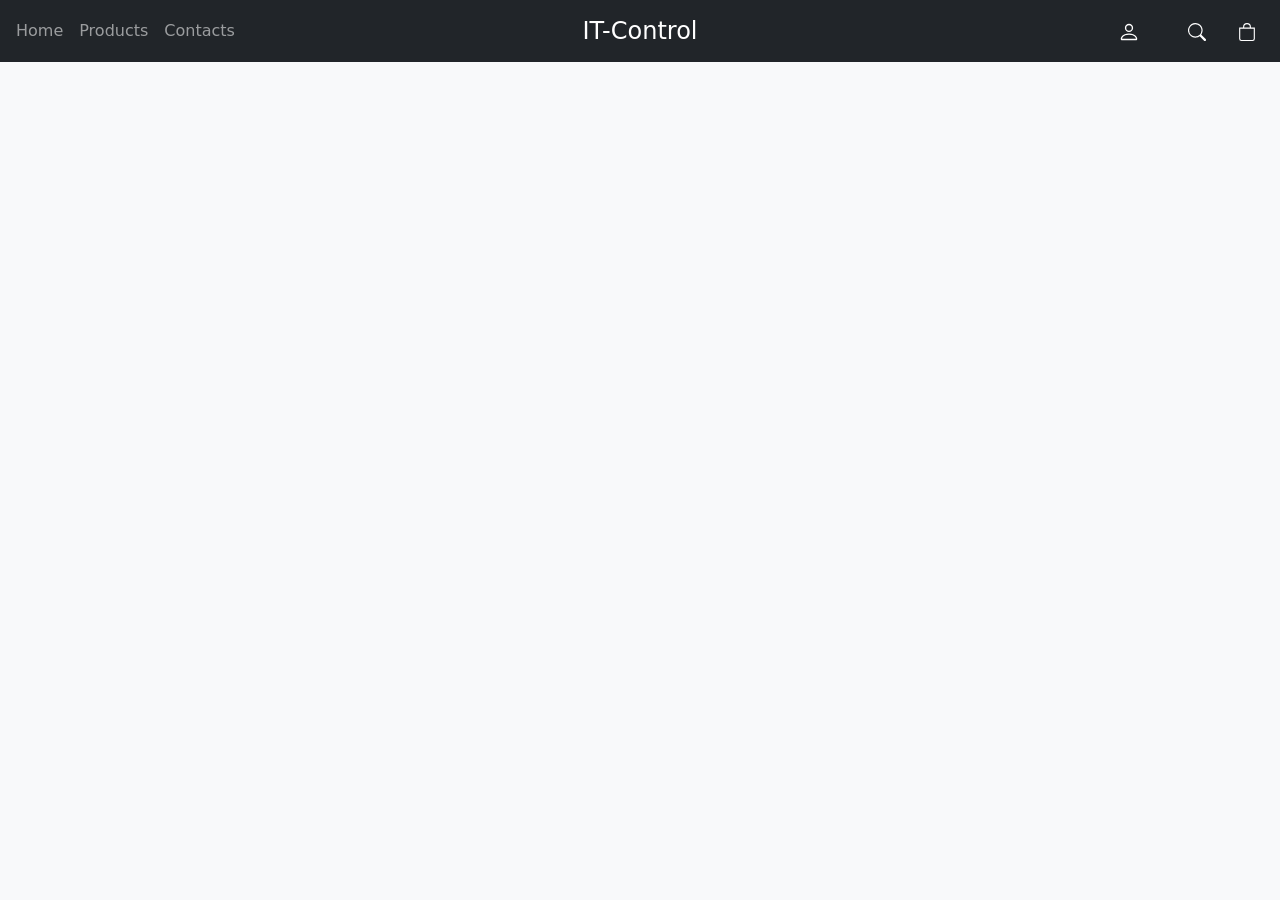
<file: index.html>
<!DOCTYPE html>
<html lang="en">

<head>
  <meta charset="UTF-8">
  <meta name="viewport" content="width=device-width, initial-scale=1.0">
  <title>IT-Control - купить оборудование для майнинга.</title>
  <link href="https://cdn.jsdelivr.net/npm/bootstrap@5.0.2/dist/css/bootstrap.min.css" rel="stylesheet" integrity="sha384-EVSTQN3/azprG1Anm3QDgpJLIm9Nao0Yz1ztcQTwFspd3yD65VohhpuuCOmLASjC" crossorigin="anonymous">
  <link rel="stylesheet" href="style.css">
  <script defer type="text/javascript" src="jquery-3.6.0.min.js"></script>
  <script defer src="script.js"></script>
  <script defer src="https://cdn.jsdelivr.net/npm/bootstrap@5.0.2/dist/js/bootstrap.bundle.min.js" integrity="sha384-MrcW6ZMFYlzcLA8Nl+NtUVF0sA7MsXsP1UyJoMp4YLEuNSfAP+JcXn/tWtIaxVXM" crossorigin="anonymous"></script>
</head>

<body class="bg-light">
  <!--Шапка-->
  <header id="header" class="sticky-top mb-2" style="transition: top 0.4s;">
    <nav class="navbar navbar-expand-md navbar-expand-lg navbar-expand-xl navbar-expand-xxl navbar-dark bg-dark scrolling-navbar">
      <div class="container-fluid row px-2 m-0">

        <!--Навигация (левая сторона мал)-->
        <div class="col-4 d-flex d-md-none d-lg-none d-xl-none d-xxl-none" style="height: 2.5rem;">

          <!--Навигационная панель(иконка)-->
          <a class="btn btn-dark bg-dark navPanelSmall-btn">
            <span class="navbar-toggler-icon "></span>
          </a>

          <a class="btn btn-dark bg-dark navPanelSmall-close-btn" style="display: none;">
            <svg xmlns="http://www.w3.org/2000/svg" width="18" height="18" fill="currentColor" class="bi bi-x-lg color-dark" viewBox="0 0 16 16">
              <path d="M1.293 1.293a1 1 0 0 1 1.414 0L8 6.586l5.293-5.293a1 1 0 1 1 1.414 1.414L9.414 8l5.293 5.293a1 1 0 0 1-1.414 1.414L8 9.414l-5.293 5.293a1 1 0 0 1-1.414-1.414L6.586 8 1.293 2.707a1 1 0 0 1 0-1.414z" />
            </svg>
          </a>

          <!--Поиск-->
          <a class="navbar-brand mx-2 p-0 search-btn-small">
            <svg xmlns="http://www.w3.org/2000/svg" width="18" height="18" fill="currentColor" class="bi bi-search" viewBox="0 0 16 16">
              <path d="M11.742 10.344a6.5 6.5 0 1 0-1.397 1.398h-.001c.03.04.062.078.098.115l3.85 3.85a1 1 0 0 0 1.415-1.414l-3.85-3.85a1.007 1.007 0 0 0-.115-.1zM12 6.5a5.5 5.5 0 1 1-11 0 5.5 5.5 0 0 1 11 0z" />
            </svg>
          </a>

        </div>

        <!--Навигация (левая сторона бол)-->
        <ul class="navbar-nav collapse navbar-collapse pe-0 col-4">
          <li class="nav-item">
            <a href="home.html" class="nav-link nav-btn-big">Home</a>
          </li>

          <li class="nav-item">
            <a href="#" class="nav-link nav-btn-big" id="products-btn-big">Products</a>
          </li>

          <li class="nav-item">
            <a href="" class="nav-link nav-btn-big">Contacts</a>
          </li>
        </ul>

        <!--Компания-->
        <a href="home.html" class="navbar-brand mr-0 text-center col-4">IT-Control</a>

        <!--Навигация (правая сторона бол)-->
        <div class="navbar-nav collapse navbar-collapse col-4 justify-content-end">

          <!--Аккаунт-->
          <a href="" class="navbar-brand nav-link me-4 mx-2 nav-btn-big">
            <svg xmlns="http://www.w3.org/2000/svg" width="22" height="22" fill="currentColor" class="bi bi-person" viewBox="0 0 16 16">
              <path
                d="M8 8a3 3 0 1 0 0-6 3 3 0 0 0 0 6zm2-3a2 2 0 1 1-4 0 2 2 0 0 1 4 0zm4 8c0 1-1 1-1 1H3s-1 0-1-1 1-4 6-4 6 3 6 4zm-1-.004c-.001-.246-.154-.986-.832-1.664C11.516 10.68 10.289 10 8 10c-2.29 0-3.516.68-4.168 1.332-.678.678-.83 1.418-.832 1.664h10z" />
            </svg>
          </a>

          <!--Поиск-->
          <a href="" class="navbar-brand nav-link mx-2 search-btn-big" data-bs-toggle="offcanvas" data-bs-target="#navSearch" aria-controls="navSearch">
            <svg xmlns="http://www.w3.org/2000/svg" width="18" height="18" fill="currentColor" class="bi bi-search" viewBox="0 0 16 16">
              <path d="M11.742 10.344a6.5 6.5 0 1 0-1.397 1.398h-.001c.03.04.062.078.098.115l3.85 3.85a1 1 0 0 0 1.415-1.414l-3.85-3.85a1.007 1.007 0 0 0-.115-.1zM12 6.5a5.5 5.5 0 1 1-11 0 5.5 5.5 0 0 1 11 0z" />
            </svg>
          </a>

          <!--Корзина-->
          <a href="" class="navbar-brand nav-link mx-2 nav-btn-big">
            <svg xmlns="http://www.w3.org/2000/svg" width="18" height="18" fill="currentColor" class="bi bi-bag" viewBox="0 0 16 16">
              <path d="M8 1a2.5 2.5 0 0 1 2.5 2.5V4h-5v-.5A2.5 2.5 0 0 1 8 1zm3.5 3v-.5a3.5 3.5 0 1 0-7 0V4H1v10a2 2 0 0 0 2 2h10a2 2 0 0 0 2-2V4h-3.5zM2 5h12v9a1 1 0 0 1-1 1H3a1 1 0 0 1-1-1V5z" />
            </svg>
          </a>

        </div>

        <!--Навигация (правая сторона мал)-->
        <div class="col-4 d-flex d-md-none d-lg-none d-xl-none d-xxl-none justify-content-end">

          <!--Аккаунт-->
          <a href="" class="navbar-brand mx-2 nav-btn-small">
            <svg xmlns="http://www.w3.org/2000/svg" width="22" height="22" fill="currentColor" class="bi bi-person" viewBox="0 0 16 16">
              <path
                d="M8 8a3 3 0 1 0 0-6 3 3 0 0 0 0 6zm2-3a2 2 0 1 1-4 0 2 2 0 0 1 4 0zm4 8c0 1-1 1-1 1H3s-1 0-1-1 1-4 6-4 6 3 6 4zm-1-.004c-.001-.246-.154-.986-.832-1.664C11.516 10.68 10.289 10 8 10c-2.29 0-3.516.68-4.168 1.332-.678.678-.83 1.418-.832 1.664h10z" />
            </svg>
          </a>

          <!--Корзина-->
          <a href="" class="navbar-brand me-2 mx-2 nav-btn-small">
            <svg xmlns="http://www.w3.org/2000/svg" width="18" height="18" fill="currentColor" class="bi bi-bag" viewBox="0 0 16 16">
              <path d="M8 1a2.5 2.5 0 0 1 2.5 2.5V4h-5v-.5A2.5 2.5 0 0 1 8 1zm3.5 3v-.5a3.5 3.5 0 1 0-7 0V4H1v10a2 2 0 0 0 2 2h10a2 2 0 0 0 2-2V4h-3.5zM2 5h12v9a1 1 0 0 1-1 1H3a1 1 0 0 1-1-1V5z" />
            </svg>
          </a>

        </div>

      </div>
    </nav>

    <!--Список продуктов(Products)-->
    <div class="bg-dark justify-content-start pt-0 mb-2 fluid-container" id="ProductsMenuBig">
      <a href="" class="text-decoration-none px-2 h-5 product-1" style="color: rgba(255,255,255,.55); display: none; margin-left: 4.5rem!important;">Miners</a>
      <a href="" class="text-decoration-none px-2 h-5 product-2" style="color: rgba(255,255,255,.55); display: none; margin-left: 1rem!important;">Immersive coolling</a>
      <a href="" class="text-decoration-none px-2 h-5 product-3" style="color: rgba(255,255,255,.55); display: none; margin-left: 1rem!important;">Graphics cards</a>
      <a href="" class="text-decoration-none px-2 h-5 product-4" style="color: rgba(255,255,255,.55); display: none; margin-left: 1rem!important;">Other</a>
    </div>

    <!--Скрытые окна:-->
    <!--Навигационная панель-->
    <div class="navPanelSmall">

      <!--Элементы навигации-->
      <div class=" flex-column">
        <ul>

          <a href="" class="text-decoration-none" style="color: rgba(255,255,255,.55)">
            <h3 class="smallPanel-nav-1" style="display: none;">Home</h3>
          </a>

          <a href="#" class="text-decoration-none" style="color: rgba(255,255,255,.55)" id="products-btn-small">
            <h3 class="smallPanel-nav-2" style="display: none;">Products</h3>
          </a>

          <!--Спиксок продуктов-->
          <div class="" id="ProductsMenuSmall">
            <a href="" class="dropdown-item h5 small-product-1" style="display: none; color: rgba(255,255,255,.55)">Miners</a>
            <a href="" class="dropdown-item h5 small-product-2" style="display: none; color: rgba(255,255,255,.55)">Graphics cards</a>
            <a href="" class="dropdown-item h5 small-product-3" style="display: none; color: rgba(255,255,255,.55)">Immersive coolling</a>
            <a href="" class="dropdown-item h5 small-product-4" style="display: none; color: rgba(255,255,255,.55)">Other</a>
          </div>

          <a href="" class=" text-decoration-none" style="color: rgba(255,255,255,.55)">
            <h3 class="smallPanel-nav-3" style="display: none;">Contacts</h3>
          </a>

      </div>
    </div>

    <!--Поиск (мал)-->
    <div class="navSearchSmall">
      <div class="navSearchSmall-bg"></div>
      <input type="search" class="searchSmall text-light" placeholder="Search">

    </div>

    <!--Поиск (бол)-->
    <div class="navSearchBig">
      <div class="navSearchBig-bg"></div>
      <input type="search" class="searchBig text-light" placeholder="Search">

    </div>

  </header>


</body>

</html>
</file>
<file: style.css>
input[type=text]::-ms-clear {
  display: none;
  width: 0;
  height: 0;
}

input[type=text]::-ms-reveal {
  display: none;
  width: 0;
  height: 0;
}

input[type="search"]::-webkit-search-decoration,
input[type="search"]::-webkit-search-cancel-button,
input[type="search"]::-webkit-search-results-button,
input[type="search"]::-webkit-search-results-decoration {
  display: none;
}

input,
textarea {
  outline: none;
}

input:active,
textarea:active {
  outline: none;
}

:focus {
  outline: none;
}

textarea {
  resize: none;
}

textarea {
  resize: vertical;
}

textarea {
  resize: horizontal;
}

#ProductsMenuBig {
  display: none;
  height: 2rem;
}

#ProductsMenuSmall {
  display: none;
  height: 9.8rem;
}

.searchSmall {
  background-color: #212529;
  display: none;
  margin-left: 2rem;
  font: var(--bs-font-sans-serif);
  font-size: 1rem;
  border: 0;
  border-bottom: 1px solid #6c757d;
  width: 90%;
  position: relative;
}

.navSearchSmall-bg {
  position: fixed;
  bottom: 0;
  z-index: -1050;
  display: none;
  flex-direction: column;
  top: 0;
  left: 0;
  width: 100vw;
  background-color: #212529;
  background-clip: padding-box;
  outline: 0;
  transition: transform 0.3s ease-in-out;
}

.searchBig {
  background-color: #212529;
  display: none;
  margin-left: 2rem;
  font: var(--bs-font-sans-serif);
  font-size: 1rem;
  border: 0;
  border-bottom: 1px solid #6c757d;
  width: 90%;
  position: relative;
}

.navSearchBig-bg {
  position: fixed;
  bottom: 0;
  z-index: -1050;
  display: none;
  flex-direction: column;
  top: 0;
  left: 0;
  width: 100vw;
  background-color: #212529;
  background-clip: padding-box;
  outline: 0;
  transition: transform 0.3s ease-in-out;
}

#ProductsStatus {
  transition: transform 0.5s ease-in-out;
}

.navPanelSmall {
  display: none;
  flex-direction: column !important;
  padding: 1rem 1rem;
  background-color: #212529;
  z-index: -1050;
  height: 100vh;
}

.navPanelSmall-close-btn {
  position: fixed;
  z-index: 2050;
}

.navbar-brand {
  padding-top: .3125rem;
  padding-bottom: .3125rem;
  margin-right: 0px;
  font-size: 1.5rem;
  text-decoration: none;
  white-space: nowrap;
}

.row>* {
  padding-right: 0;
  padding-left: 0;
}

.img-fluid {
  width: 100vw;
}
</file>
